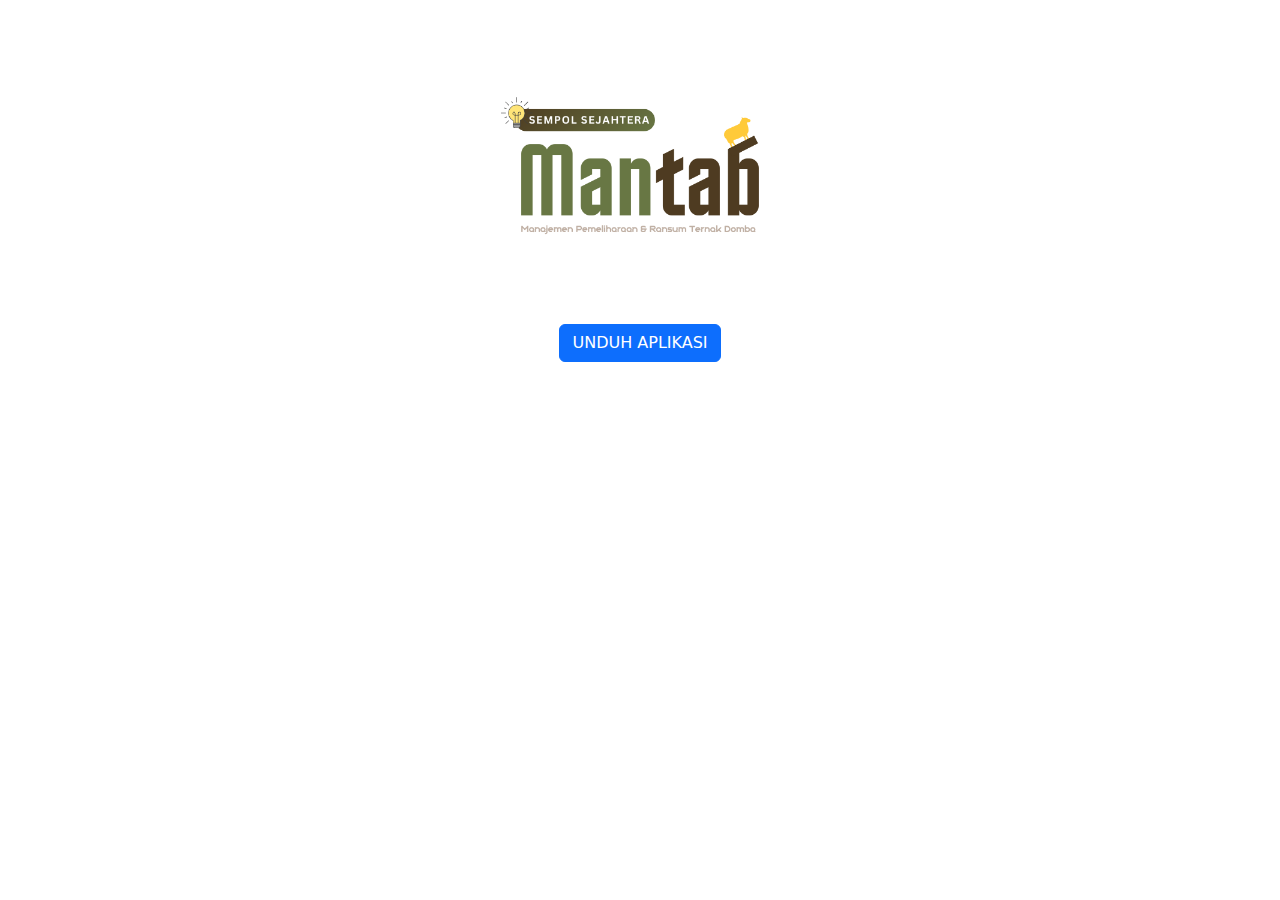
<file: unduh.html>
<!DOCTYPE html>
<html lang="en">
<head>
    <meta charset="UTF-8">
    <meta name="viewport" content="width=device-width, initial-scale=1.0">
    <title>HIMAPROSTER</title>

    <link href="https://cdn.jsdelivr.net/npm/bootstrap@5.3.3/dist/css/bootstrap.min.css" rel="stylesheet" integrity="sha384-QWTKZyjpPEjISv5WaRU9OFeRpok6YctnYmDr5pNlyT2bRjXh0JMhjY6hW+ALEwIH" crossorigin="anonymous">
</head>
<body>
    <div class="container">
        <div class="row mt-4">
            <center><img src="logo.png" alt="" style="width: 300px;">
            <div class="col-6">
                <button class="btn btn-primary"><a href="https://drive.usercontent.google.com/download?id=1km61xF4MnFYHBlLCJ0m9_EsFWyaFj5tS&export=download&authuser=0" style="color: white; text-decoration: none;">UNDUH APLIKASI</a></button>
            </div></center>
        </div>
    </div>
    <script src="https://cdn.jsdelivr.net/npm/bootstrap@5.3.3/dist/js/bootstrap.bundle.min.js" integrity="sha384-YvpcrYf0tY3lHB60NNkmXc5s9fDVZLESaAA55NDzOxhy9GkcIdslK1eN7N6jIeHz" crossorigin="anonymous"></script>
</body>
</html>
</file>
